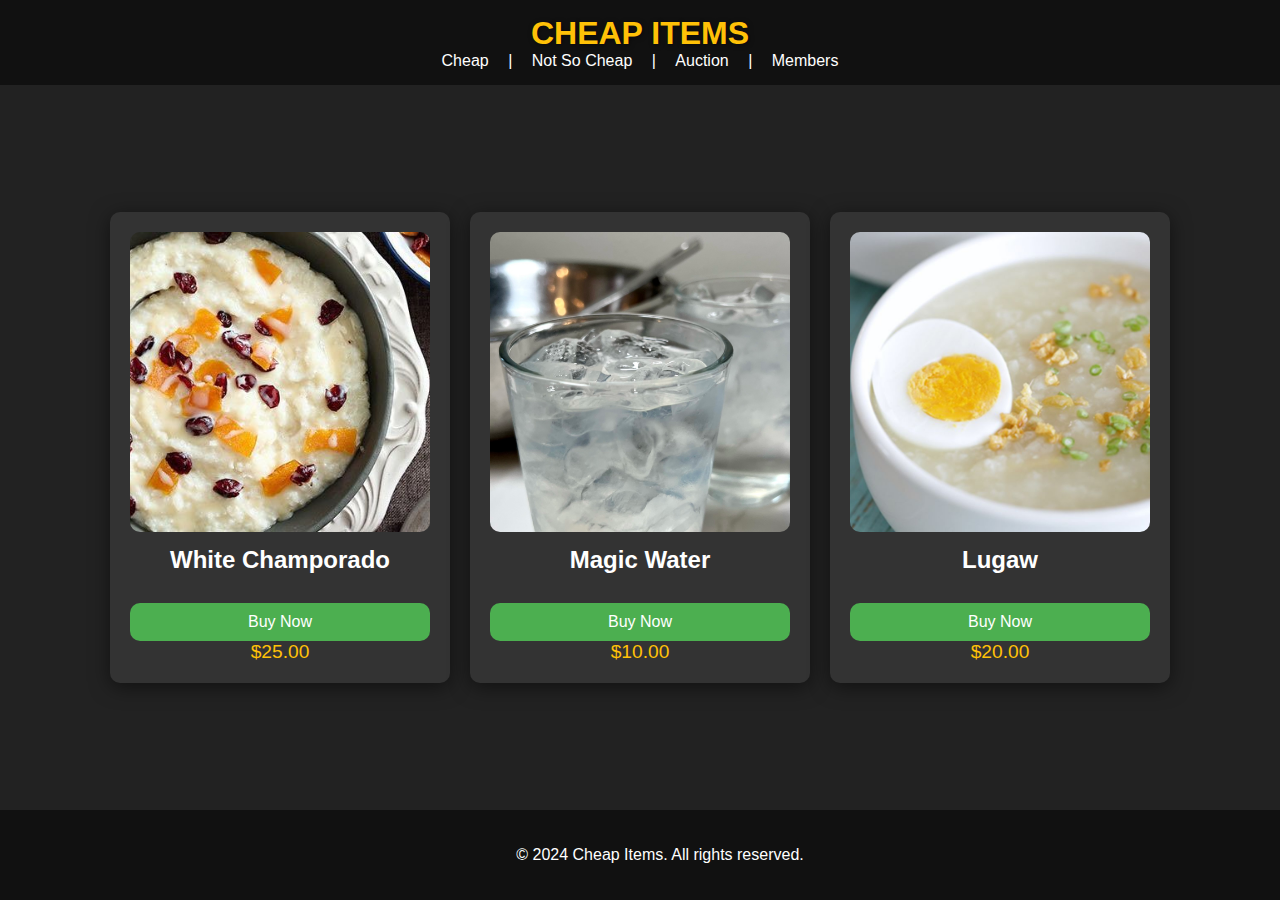
<file: index.html>
<!DOCTYPE html>
<html lang="en">
<head>
    <meta charset="UTF-8">
    <meta name="viewport" content="width=device-width, initial-scale=1.0">
    <title>Cheap Items</title>
    <link rel="stylesheet" href="style.css">
</head>
<body>

    <header>
        <div class="logo">CHEAP ITEMS</div>
        <nav>
            <a href="index.html">Cheap</a> |
            <a href="nscs.html">Not So Cheap</a> |
            <a href="Auction.html">Auction</a> |
            <a href="members.html">Members</a>
        </nav>
    </header>

    <section class="container">
        <div class="section">
            <img src="Images/Champorado.jpg" alt="Item 1">
            <h2>White Champorado</h2>
            <button type="button" class="bid-button">Buy Now</button>
            <span class="price">$25.00</span>
        </div>
        <div class="section">
            <img src="Images/Magic.jpg.jpg" alt="Item 2">
            <h2>Magic Water</h2>
            <button type="button" class="bid-button">Buy Now</button>
            <span class="price">$10.00</span>
        </div>
        <div class="section">
            <img src="Images/lugaw.jpg" alt="Item 3">
            <h2>Lugaw</h2>
            <button type="button" class="bid-button">Buy Now</button>
            <span class="price">$20.00</span>
        </div>
    </section>

    <footer>
        <p> &copy; 2024 Cheap Items. All rights reserved.</p>
    </footer>

</body>
</html>
</file>
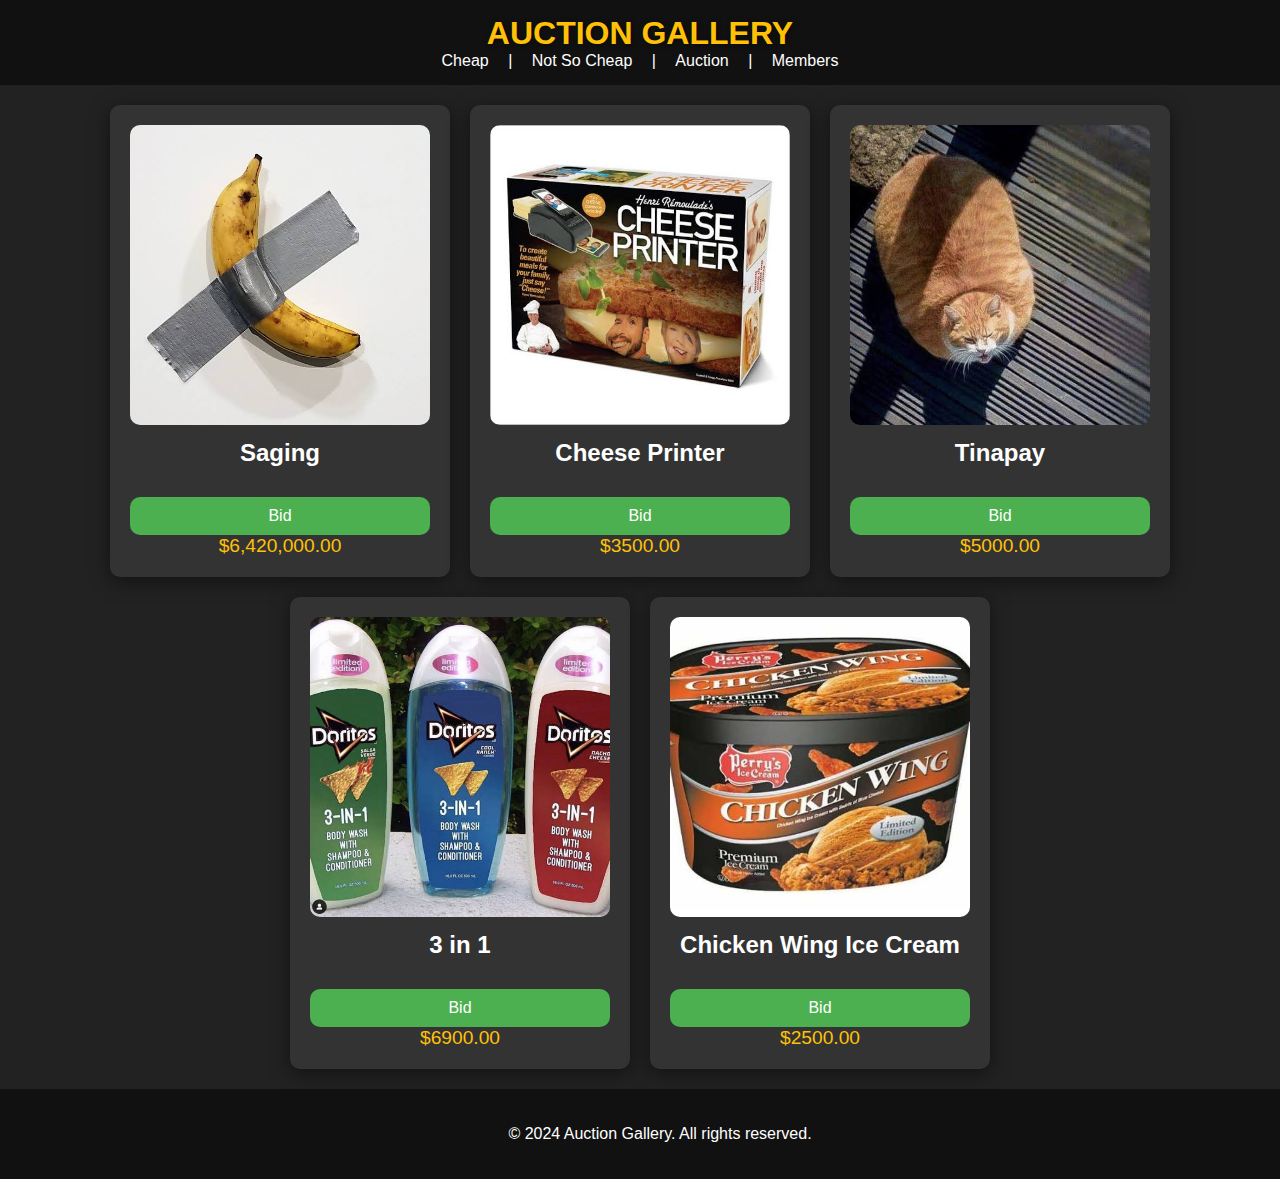
<file: Auction.html>
<!DOCTYPE html>
<html lang="en">
<head>
    <meta charset="UTF-8">
    <meta name="viewport" content="width=device-width, initial-scale=1.0">
    <title>Menu w/ Auction</title>
    <link rel="stylesheet" href="style.css">
</head>
<body>

    <header>
        <div class="logo">AUCTION GALLERY</div>
        <nav>
            <a href="index.html">Cheap</a> |
            <a href="nscs.html">Not So Cheap</a> |
            <a href="Auction.html">Auction</a> |
            <a href="members.html">Members</a>
        </nav>
    </header>

    <section class="container">
        <div class="section">
            <img src="Images/Saging.jpg" alt="Saging">
            <h2>Saging</h2>
            <button type="button" class="bid-button">Bid</button>
            <span class="price">$6,420,000.00</span>
        </div>
        <div class="section">
            <img src="Images/Cheese Printer.jpg" alt="Cheese Printer">
            <h2>Cheese Printer</h2>
            <button type="button" class="bid-button">Bid</button>
            <span class="price">$3500.00</span>
        </div>
        <div class="section">
            <img src="Images/Tinapay.jpg" alt="Tinapay">
            <h2>Tinapay</h2>
            <button type="button" class="bid-button">Bid</button>
            <span class="price">$5000.00</span>
        </div>
        <div class="section">
            <img src="Images/3 in 1.jpg" alt="wow">
            <h2>3 in 1 </h2>
            <button type="button" class="bid-button">Bid</button>
            <span class="price">$6900.00</span>
        </div>
        <div class="section">
            <img src="Images/Chicken Wing Ice Cream.jpg" alt="Ice Cream">
            <h2>Chicken Wing Ice Cream</h2>
            <button type="button" class="bid-button">Bid</button>
            <span class="price">$2500.00</span>
        </div>
    </section>

    <footer>
        <p>&copy; 2024 Auction Gallery. All rights reserved.</p>
    </footer>

</body>
</html>
</file>
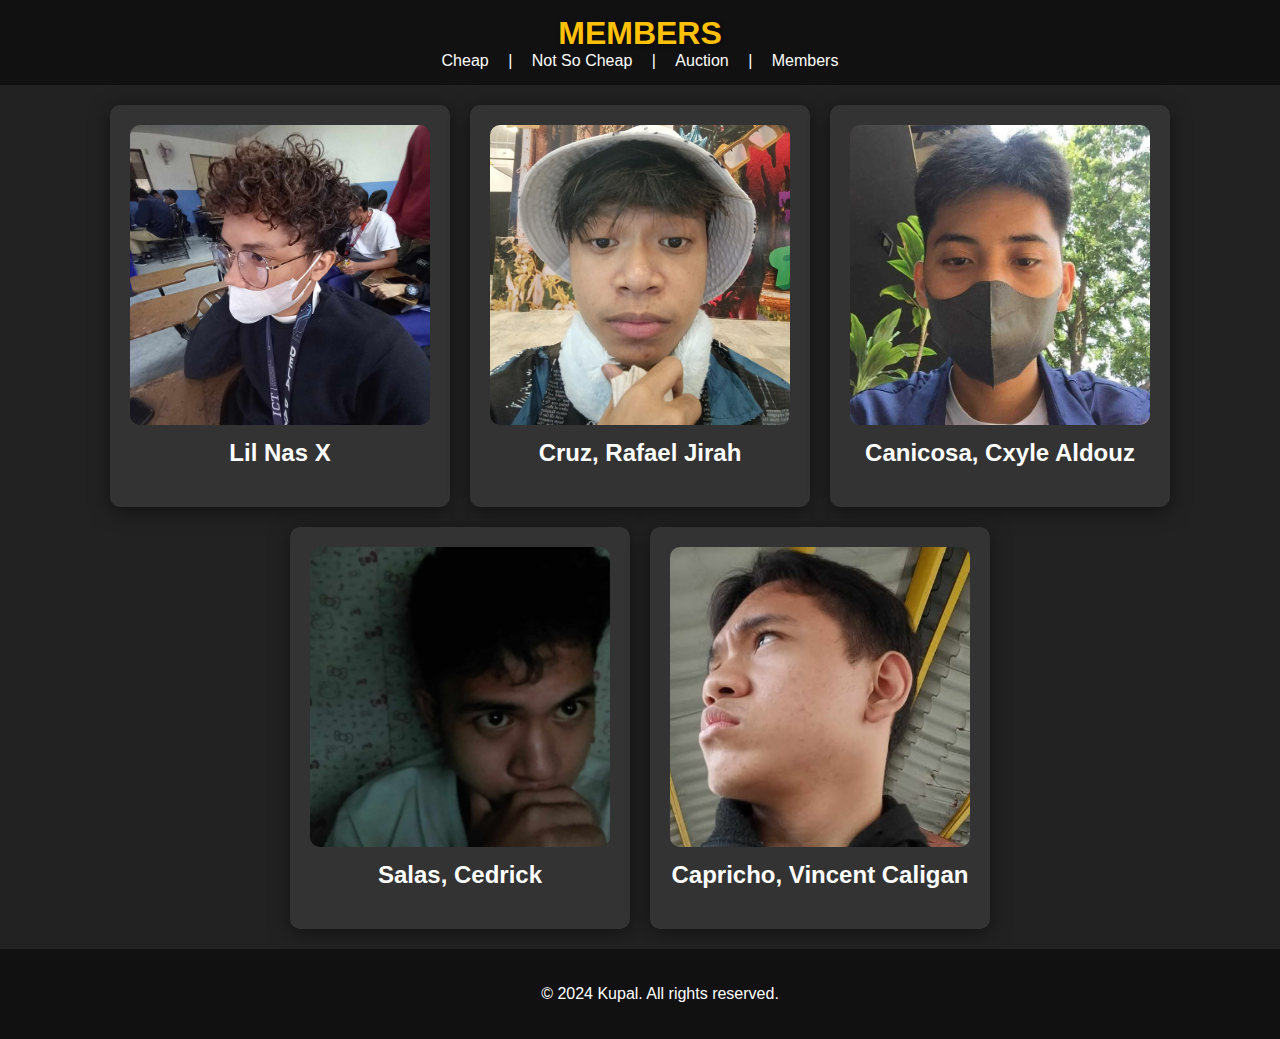
<file: members.html>
<!DOCTYPE html>
<html lang="en">
<head>
    <meta charset="UTF-8">
    <meta name="viewport" content="width=device-width, initial-scale=1.0">
    <title>Members</title>
    <link rel="stylesheet" href="style.css">
</head>
<body>

    <header>
        <div class="logo">MEMBERS</div>
        <nav>
            <a href="index.html">Cheap</a> |
            <a href="nscs.html">Not So Cheap</a> |
            <a href="Auction.html">Auction</a> |
            <a href="members.html">Members</a>
        </nav>
    </header>

    <section class="container">
        <div class="section">
            <img src="Picture/Dela Paz.jpg" alt="Member 1">
            <h2>Lil Nas X</h2>
        </div>
        <div class="section">
            <img src="Picture/Rafael.jpg" alt="Member 2">
            <h2>Cruz, Rafael Jirah</h2>
        </div>
        <div class="section">
            <img src="Picture/Aldog.jpg" alt="Member 3">
            <h2>Canicosa, Cxyle Aldouz </h2>
        </div>
        <div class="section">
            <img src="Picture/Cedrick.jpg" alt="Member 4">
            <h2>Salas, Cedrick</h2>
        </div>
        <div class="section">
            <img src="Picture/Vincent.jpg" alt="Member 5">
            <h2>Capricho, Vincent Caligan</h2>
        </div>
    </section>

    <footer>
        <p>&copy; 2024 Kupal. All rights reserved.</p>
    </footer>

</body>
</html>
</file>
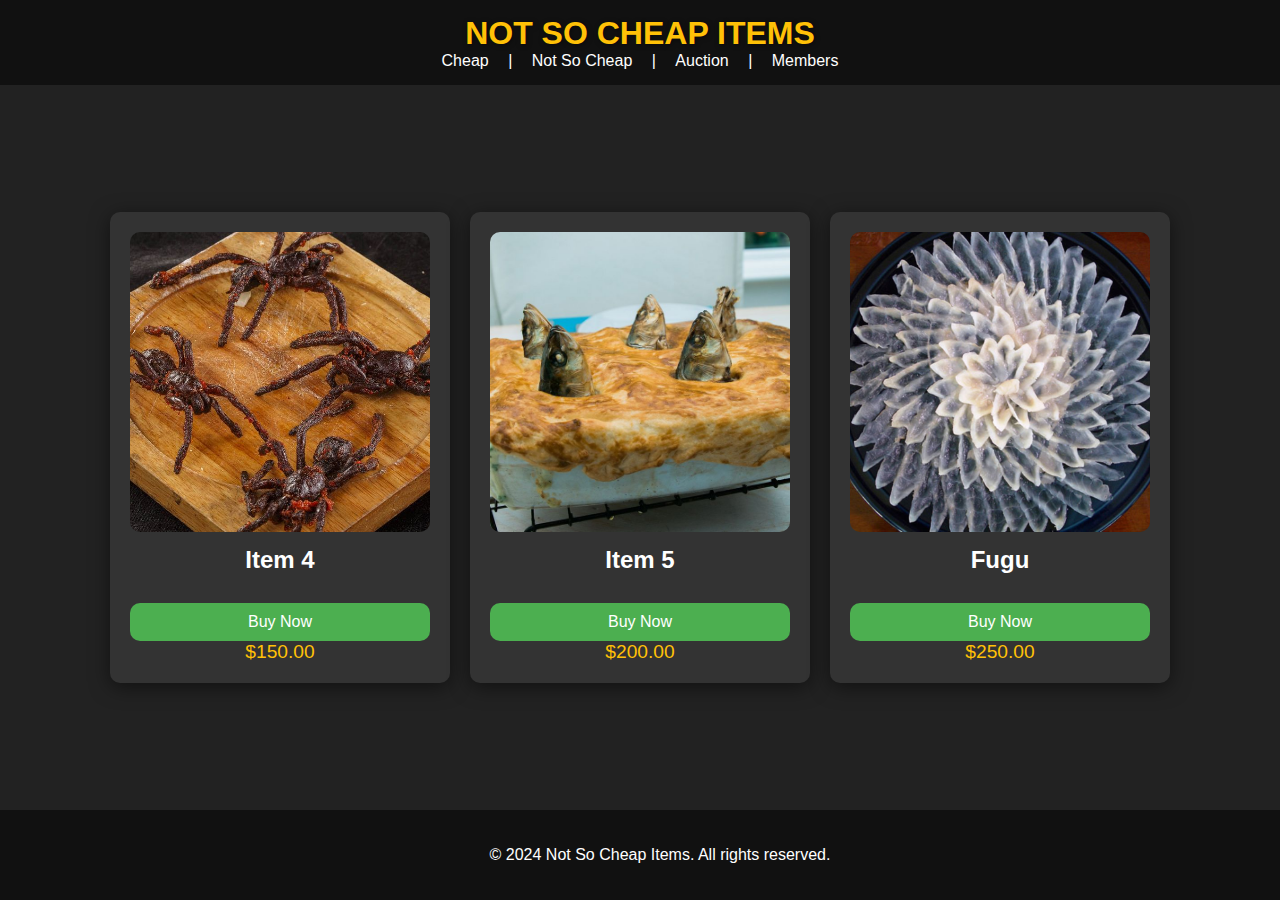
<file: nscs.html>
<!DOCTYPE html>
<html lang="en">
<head>
    <meta charset="UTF-8">
    <meta name="viewport" content="width=device-width, initial-scale=1.0">
    <title>Not So Cheap Items</title>
    <link rel="stylesheet" href="style.css">
</head>
<body>

    <header>
        <div class="logo">NOT SO CHEAP ITEMS</div>
        <nav>
            <a href="index.html">Cheap</a> |
            <a href="nscs.html">Not So Cheap</a> |
            <a href="Auction.html">Auction</a> |
            <a href="members.html">Members</a>
        </nav>
    </header>

    <section class="container">
        <div class="section">
            <img src="Images/Fried Tarantula.jpeg" alt="Item 4">
            <h2>Item 4</h2>
            <button type="button" class="bid-button">Buy Now</button>
            <span class="price">$150.00</span>
        </div>
        <div class="section">
            <img src="Images/Stargazy pie.jpg" alt="Item 5">
            <h2>Item 5</h2>
            <button type="button" class="bid-button">Buy Now</button>
            <span class="price">$200.00</span>
        </div>
        <div class="section">
            <img src="Images/Fugu.jpg" alt="Item 6">
            <h2>Fugu</h2>
            <button type="button" class="bid-button">Buy Now</button>
            <span class="price">$250.00</span>
        </div>
    </section>

    <footer>
        <p>&copy; 2024 Not So Cheap Items. All rights reserved.</p>
    </footer>

</body>
</html>
</file>
<file: style.css>
body {
    background-color: #222;
    color: #fff;
    font-family: 'Arial', sans-serif;
    margin: 0;
    padding: 0;
    display: flex;
    flex-direction: column;
    min-height: 100vh; 
}

.container {
    flex: 1; 
}

footer {
    text-align: center;
    padding: 20px;
    background-color: #111;
    width: 100%;
    position: sticky; 
    bottom: 0;
}

header {
    background-color: #111;
    padding: 15px 0;
    text-align: center;
}

.logo {
    font-size: 2em;
    font-weight: bold;
    color: #FFC107;
    text-shadow: 1px 1px 5px rgba(0, 0, 0, 0.5);
}

nav a {
    color: #fff;
    text-decoration: none;
    margin: 0 15px;
    position: relative;
    transition: color 0.3s;
}

nav a::after {
    content: '';
    display: block;
    height: 2px;
    width: 0;
    background: #FFC107;
    transition: width 0.3s;
    position: absolute;
    bottom: -5px;
    left: 50%;
    transform: translateX(-50%);
}

nav a:hover {
    color: #FFC107;
}

nav a:hover::after {
    width: 100%;
}

.container {
    display: flex;
    justify-content: center;
    align-items: center;
    flex-wrap: wrap;
    padding: 20px;
    gap: 20px; 
}

.section {
    background-color: #333;
    padding: 20px;
    border-radius: 10px;
    box-shadow: 0 4px 20px rgba(0, 0, 0, 0.5);
    width: 300px;
    text-align: center;
    transition: transform 0.3s, box-shadow 0.3s;
}

.section:hover {
    transform: translateY(-10px);
    box-shadow: 0 8px 30px rgba(0, 0, 0, 0.7);
}

.section img {
    width: 100%;
    height: 300px; 
    object-fit: cover;
    border-radius: 10px;
    transition: transform 0.3s;
}

.section img:hover {
    transform: scale(1.1);
}

.section h2 {
    margin-top: 10px;
    font-size: 1.5em;
    transition: color 0.3s;
}

.section:hover h2 {
    color: #FFC107;
}

.bid-button {
    background-color: #4CAF50; 
    color: white; 
    font-size: 1em; 
    padding: 10px 20px; 
    border: none; 
    border-radius: 10px; 
    cursor: pointer;
    width: 100%; 
    text-align: center;
    display: inline-block;
    margin-top: 10px;
    transition: background-color 0.3s, transform 0.3s;
}

.bid-button:hover {
    background-color: #45a049;
    transform: scale(1.05);
}

.price {
    font-size: 1.2em;
    color: #FFC107;
    margin-top: 10px;
}

footer {
    text-align: center;
    padding: 20px;
    background-color: #111;
    position: relative;
    bottom: 0;
    width: 100%;
    transition: background-color 0.3s;
}

footer:hover {
    background-color: #222;
}
</file>
